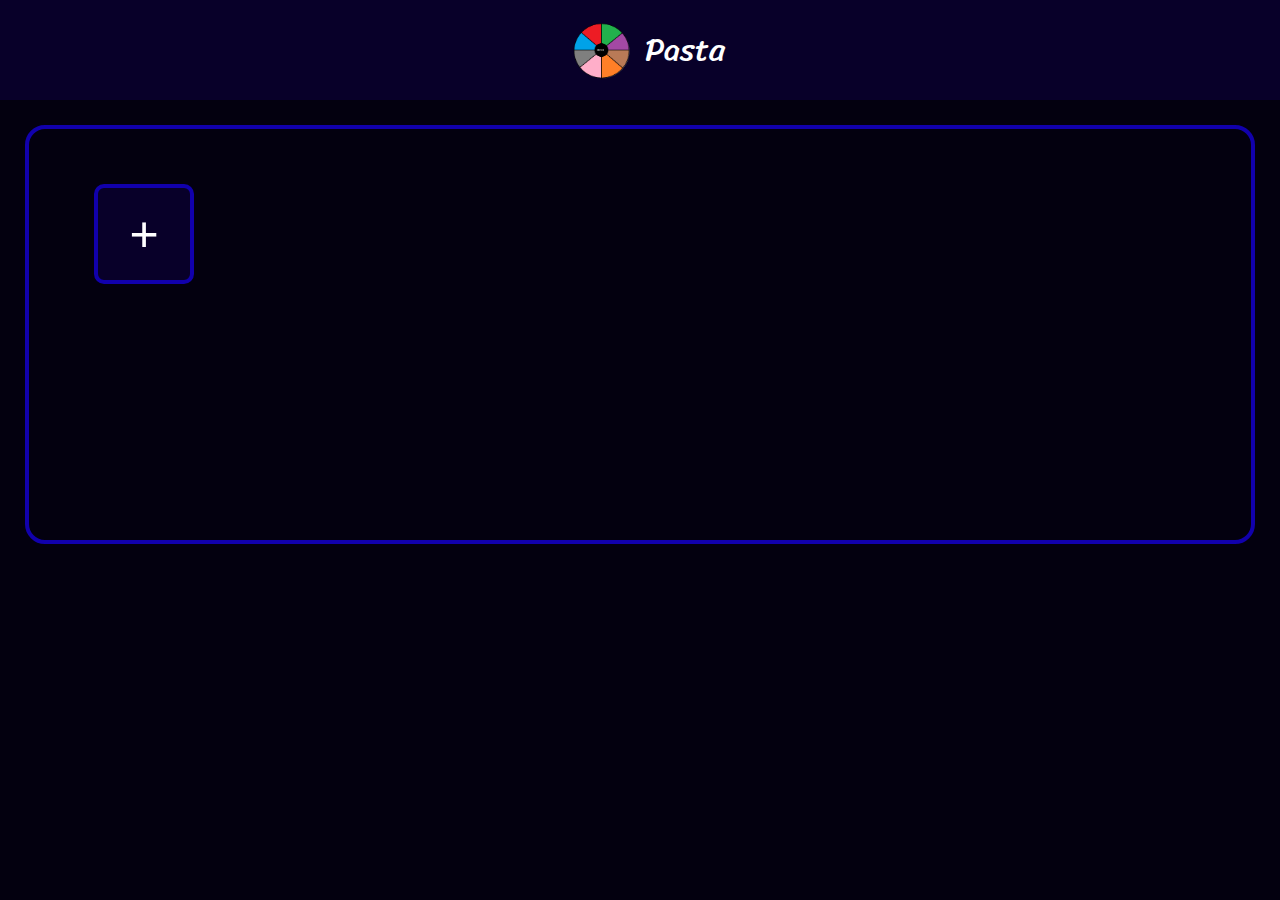
<file: index.html>
<!DOCTYPE html>
<html lang="pt-br">
<head>
    <meta charset="UTF-8">
    <meta name="viewport" content="width=device-width, initial-scale=1.0">
    <title>Pasta</title>
    <link rel="icon" href="img\roleta2.png" type="image/x-icon">
    <link rel="stylesheet" href="menu/menu.css">
    <style>
        @import url('https://fonts.googleapis.com/css2?family=Jersey+25&family=Playwrite+NL:wght@100..400&family=Sriracha&family=Ubuntu:ital,wght@0,300;0,400;0,500;0,700;1,300;1,400;1,500;1,700&display=swap');
    </style>
</head>
<body>

    <header>
        <div class="header">
            <img src="img\roleta2.png">
            <h1>Pasta</h1>
        </div>

        <div id="header_excluir">

            <div class="texto_header">
                <h1 id="contador_excluir">1</h1>
                <h1 id="texto_selecionado">Selecionado(s)</h1>
            </div>
            
            <div class="botao_header">
                <button class="fechar_excluir" id="fechar_excluir">Fechar</button>
                <button class="fechar_excluir" id="excluir_pastas">Excluir</button>
            </div>

        </div>
    </header>

    <section class="options" id="options">

        <div class="pastas" id="pastas">

            <!--<div class="pasta" id="pasta-1">
                <img src="img/roleta_marca.png">
                <h3>Nome da pasta</h3>
                <div class="checkmark" id="checkmark-1"></div>
                <span class="nome_completo" id="nome_completo">Nome</span>
            </div>-->

        </div>

        <div class="add" id="add">
            <button class="add_pasta" id="add_pasta">+</button>
        </div>

        <nav class="menu_options" id="menu_options">
            <ul>
                <li class="renomear" id="renomear">Renomear</li>
                <li class="botao_imagem" id="botao_imagem">Alterar imagem</li>
                <li id="excluir">Excluir</li>
                <li id="excluir_varios">Excluir vários</li>
            </ul>
        </nav>

        <div class="janela_renomear" id="janela_renomear">
            <h2>Nome da Pasta</h2>
            <div class="inserção">
                <input type="text" placeholder="Nome" autocomplete="off" class="inserir" id="inserir">
                <p>Nome inválido, tente novamente.</p>
            </div>
            
            <div class="botões" id="botões">
                <button class="pronto" id="pronto"><strong>Pronto</strong></button>
                <button class="fechar" id="fechar"><strong>Fechar</strong></button>
            </div>
        </div>

        <section class="janela_alterar" id="janela_alterar">

            <label class="alterar_img" id="alterar_img" for="enviar_img">
                <input type="file" class="enviar_img" id="enviar_img" accept="image/*">
                <span class="texto_alterar" id="texto_alterar">Escolha uma imagem</span>
            </label>

            <div class="botões">
                <button class="pronto" id="mudar_img">Pronto</button>
                <button class="fechar" id="fechar_img">Fechar</button>
            </div>
        </section>

        <div class="opacidade" id="opacidade"></div>

    </section>

    <script type="module" src="menu/menu.js" defer></script>
</body>
</html>
</file>
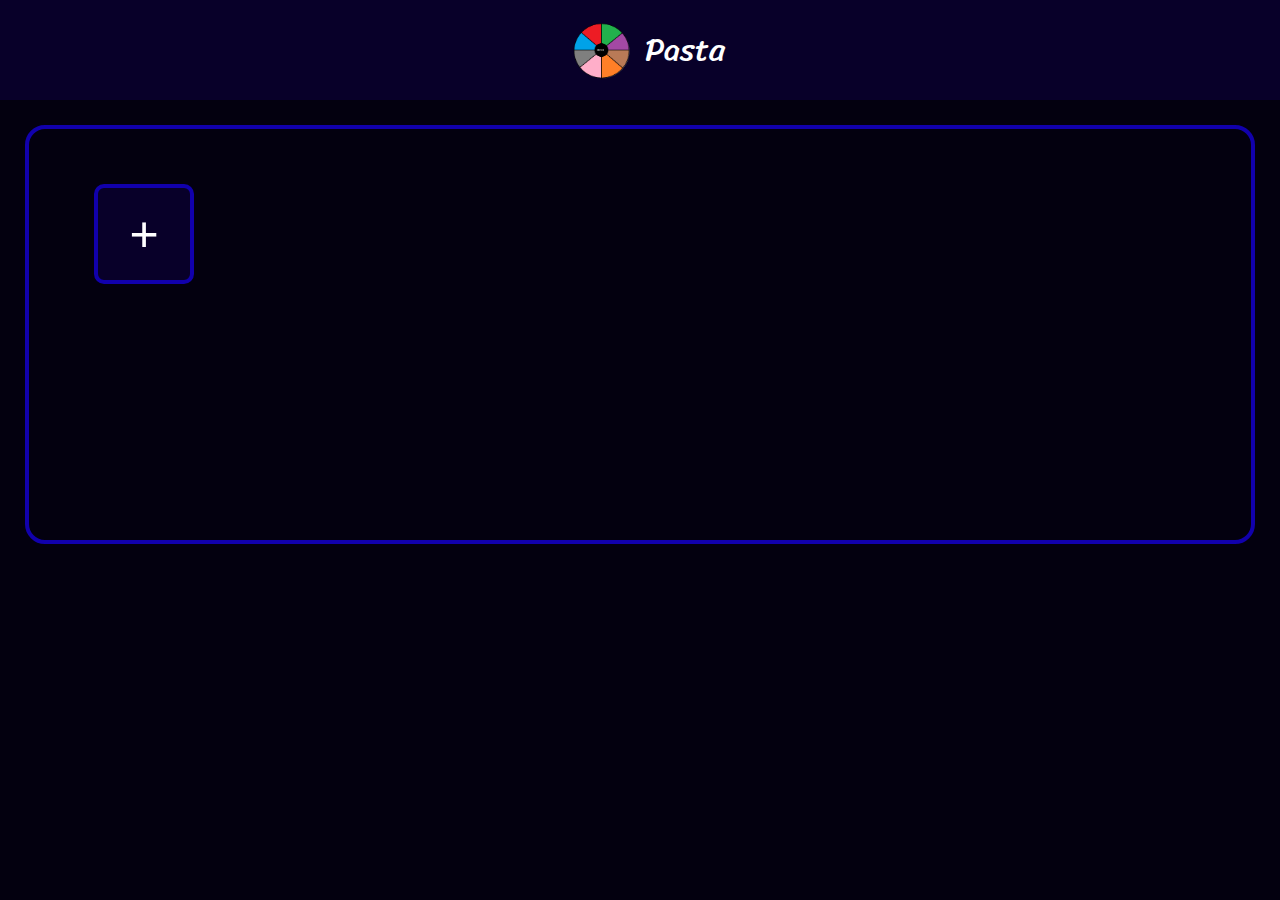
<file: main.html>
<!DOCTYPE html>
<html lang="pt-br">
<head>
    <meta charset="UTF-8">
    <meta name="viewport" content="width=device-width, initial-scale=1.0">
    <title>Pasta</title>
    <link rel="icon" href="../img/roleta2.png" type="image/x-icon">
    <link rel="stylesheet" href="menu/menu.css">
    <style>
        @import url('https://fonts.googleapis.com/css2?family=Jersey+25&family=Playwrite+NL:wght@100..400&family=Sriracha&family=Ubuntu:ital,wght@0,300;0,400;0,500;0,700;1,300;1,400;1,500;1,700&display=swap');
    </style>
</head>
<body>

    <header>
        <div class="header">
            <img src="../img/roleta2.png">
            <h1>Pasta</h1>
        </div>

        <div id="header_excluir">

            <div class="texto_header">
                <h1 id="contador_excluir">1</h1>
                <h1 id="texto_selecionado">Selecionado(s)</h1>
            </div>
            
            <div class="botao_header">
                <button class="fechar_excluir" id="fechar_excluir">Fechar</button>
                <button class="fechar_excluir" id="excluir_pastas">Excluir</button>
            </div>

        </div>
    </header>

    <section class="options" id="options">

        <div class="pastas" id="pastas">

            <!--<div class="pasta" id="pasta-1">
                <img src="img/roleta_marca.png">
                <h3>Nome da pasta</h3>
                <div class="checkmark" id="checkmark-1"></div>
                <span class="nome_completo" id="nome_completo">Nome</span>
            </div>-->

        </div>

        <div class="add" id="add">
            <button class="add_pasta" id="add_pasta">+</button>
        </div>

        <nav class="menu_options" id="menu_options">
            <ul>
                <li class="renomear" id="renomear">Renomear</li>
                <li class="botao_imagem" id="botao_imagem">Alterar imagem</li>
                <li id="excluir">Excluir</li>
                <li id="excluir_varios">Excluir vários</li>
            </ul>
        </nav>

        <div class="janela_renomear" id="janela_renomear">
            <h2>Nome da Pasta</h2>
            <div class="inserção">
                <input type="text" placeholder="Nome" autocomplete="off" class="inserir" id="inserir">
                <p>Nome inválido, tente novamente.</p>
            </div>
            
            <div class="botões" id="botões">
                <button class="pronto" id="pronto"><strong>Pronto</strong></button>
                <button class="fechar" id="fechar"><strong>Fechar</strong></button>
            </div>
        </div>

        <section class="janela_alterar" id="janela_alterar">

            <label class="alterar_img" id="alterar_img" for="enviar_img">
                <input type="file" class="enviar_img" id="enviar_img" accept="image/*">
                <span class="texto_alterar" id="texto_alterar">Escolha uma imagem</span>
            </label>

            <div class="botões">
                <button class="pronto" id="mudar_img">Pronto</button>
                <button class="fechar" id="fechar_img">Fechar</button>
            </div>
        </section>

        <div class="opacidade" id="opacidade"></div>

    </section>

    <script type="module" src="menu/menu.js" defer></script>
</body>
</html>
</file>
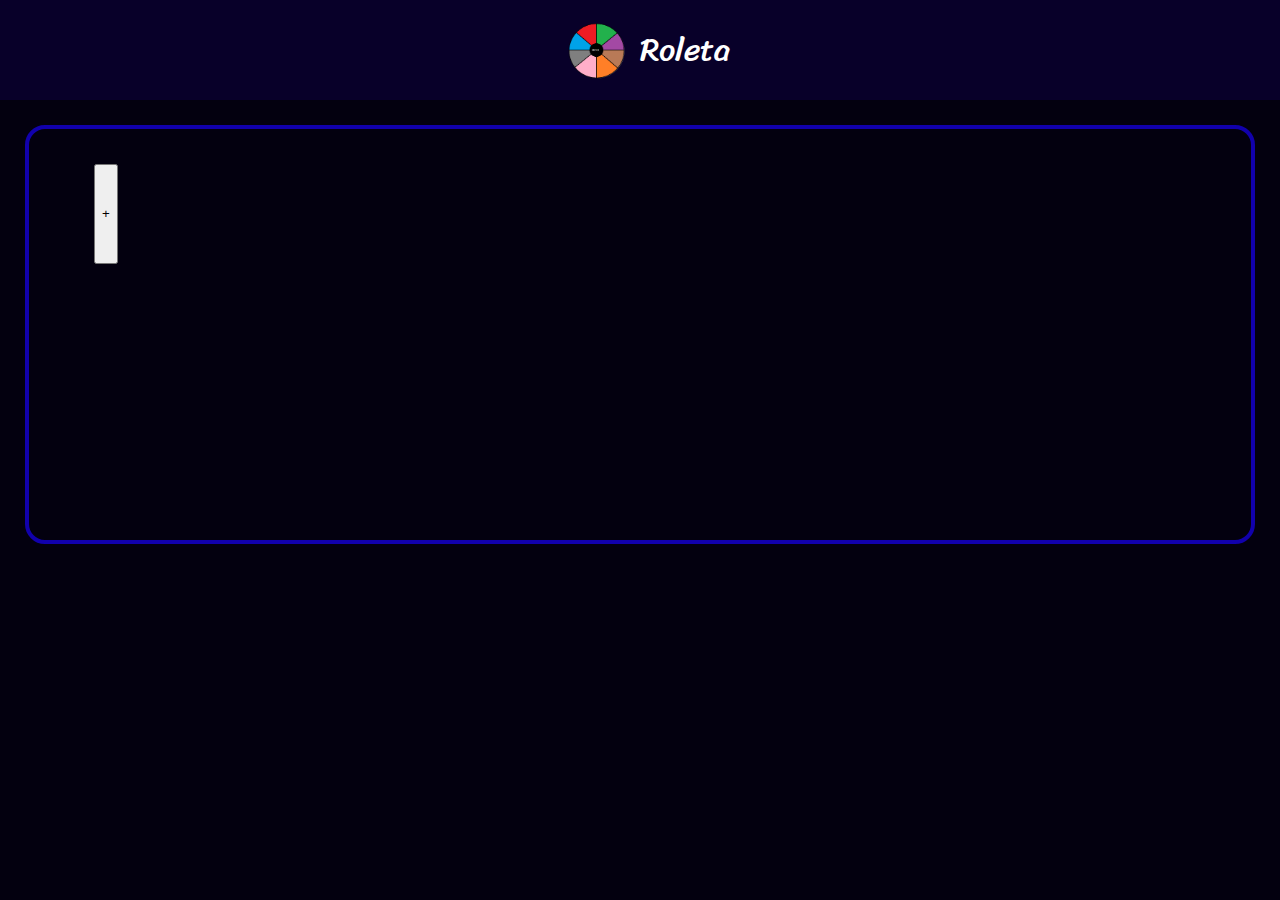
<file: menu.html>
<!DOCTYPE html>
<html lang="pt-br">
<head>
    <meta charset="UTF-8">
    <meta name="viewport" content="width=device-width, initial-scale=1.0">
    <title>Roleta</title>
    <link rel="icon" href="../img/roleta2.png" type="image/x-icon">
    <link rel="stylesheet" href="menu/menu.css">
    <style>
        @import url('https://fonts.googleapis.com/css2?family=Jersey+25&family=Playwrite+NL:wght@100..400&family=Sriracha&family=Ubuntu:ital,wght@0,300;0,400;0,500;0,700;1,300;1,400;1,500;1,700&display=swap');
    </style>
</head>
<body>

    <header>
        <div class="header">
            <img src="../img/roleta2.png">
            <h1>Roleta</h1>
        </div>

        <div id="header_excluir">

            <div class="texto_header">
                <h1 id="contador_excluir">1</h1>
                <h1 id="texto_selecionado">Selecionado(s)</h1>
            </div>
            
            <div class="botao_header">
                <button class="fechar_excluir" id="fechar_excluir">Fechar</button>
                <button class="fechar_excluir" id="excluir_pastas">Excluir</button>
            </div>

        </div>
    </header>

    <section class="options" id="options">

        <div class="roletas" id="roletas">

            <!--<div class="roleta" id="roleta-1">
                <img src="img/roleta_marca.png">
                <h3>Nome da roleta</h3>
                <div class="checkmark" id="checkmark-1"></div>
                <span class="nome_completo" id="nome_completo">Nome</span>
            </div>-->

        </div>

        <div class="add" id="add">
            <button class="add_roleta" id="add_roleta">+</button>
        </div>

        <nav class="menu_options" id="menu_options">
            <ul>
                <li class="renomear" id="renomear">Renomear</li>
                <li class="botao_imagem" id="botao_imagem">Alterar imagem</li>
                <li id="excluir">Excluir</li>
                <li id="excluir_varios">Excluir vários</li>
            </ul>
        </nav>

        <div class="janela_renomear" id="janela_renomear">
            <h2>Nome da Roleta</h2>
            <div class="inserção">
                <input type="text" placeholder="Nome" autocomplete="off" class="inserir" id="inserir">
                <p>Nome inválido, tente novamente.</p>
            </div>
            
            <div class="botões" id="botões">
                <button class="pronto" id="pronto"><strong>Pronto</strong></button>
                <button class="fechar" id="fechar"><strong>Fechar</strong></button>
            </div>
        </div>

        <section class="janela_alterar" id="janela_alterar">

            <label class="alterar_img" id="alterar_img" for="enviar_img">
                <input type="file" class="enviar_img" id="enviar_img" accept="image/*">
                <span class="texto_alterar" id="texto_alterar">Escolha uma imagem</span>
            </label>

            <div class="botões">
                <button class="pronto" id="mudar_img">Pronto</button>
                <button class="fechar" id="fechar_img">Fechar</button>
            </div>
        </section>

        <div class="opacidade" id="opacidade"></div>

    </section>

    <script type="module" src="menu/menu.js" defer></script>
</body>
</html>
</file>
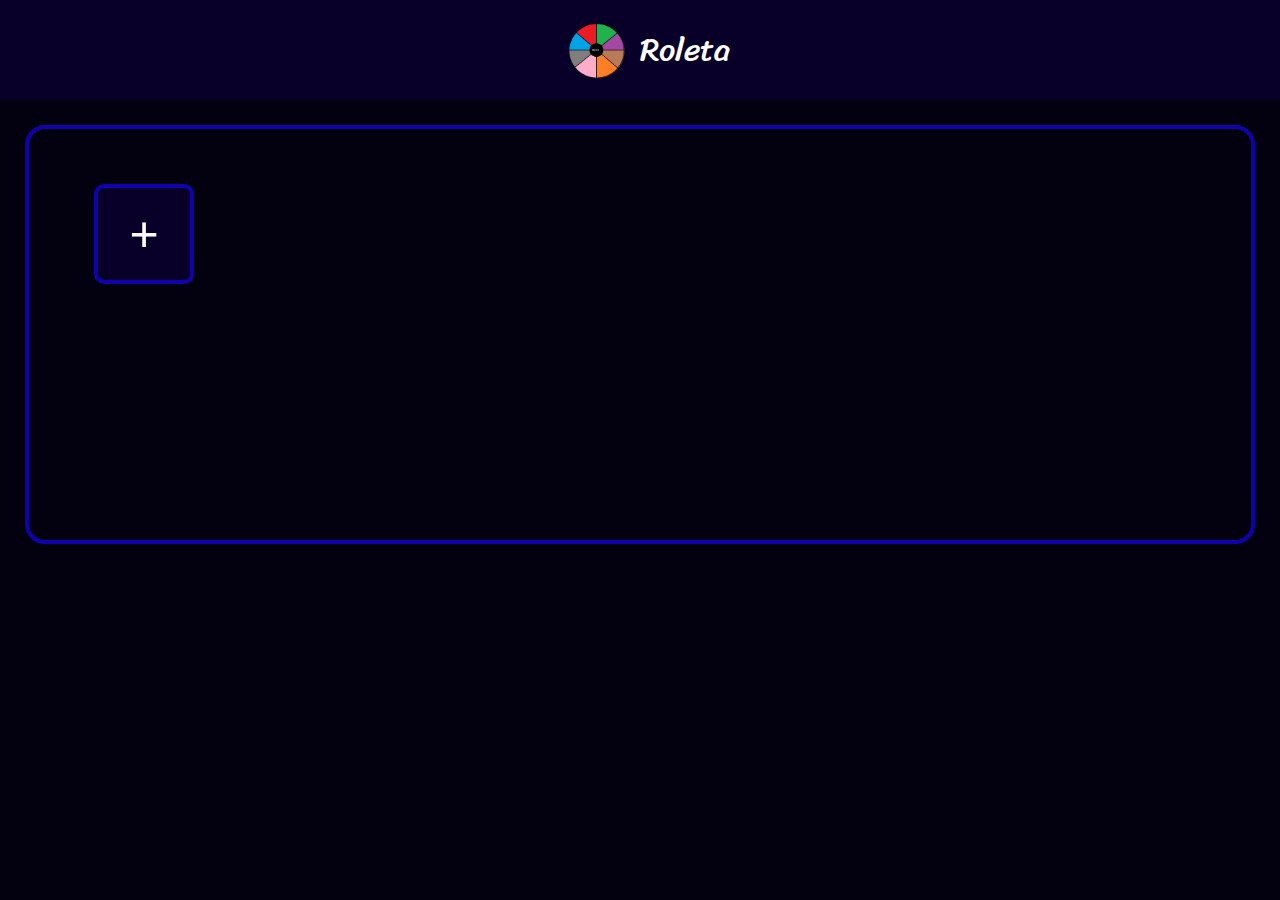
<file: dentro da pasta/roletas.html>
<!DOCTYPE html>
<html lang="pt-br">
<head>
    <meta charset="UTF-8">
    <meta name="viewport" content="width=device-width, initial-scale=1.0">
    <title>Roleta tal</title>
    <link rel="stylesheet" href="roletas.css">
    <link rel="icon" href="../img/roleta2.png" type="image/x-icon">
    <style>
        @import url('https://fonts.googleapis.com/css2?family=Jersey+25&family=Playwrite+NL:wght@100..400&family=Sriracha&family=Ubuntu:ital,wght@0,300;0,400;0,500;0,700;1,300;1,400;1,500;1,700&display=swap');
    </style>
</head>
<body>
    <header>
        <div class="header">
            <img src="../img/roleta2.png">
            <h1>Roleta</h1>
        </div>

        <div id="header_excluir">

            <div class="texto_header">
                <h1 id="contador_excluir">1</h1>
                <h1 id="texto_selecionado">Selecionado(s)</h1>
            </div>
            
            <div class="botao_header">
                <button class="fechar_excluir" id="fechar_excluir">Fechar</button>
                <button class="fechar_excluir" id="excluir_roletas">Excluir</button>
            </div>

        </div>
    </header>
    
    <section class="options" id="options">

        <div class="roletas" id="roletas">
            
            <!--<div class="roleta" id="roleta-0">
                
                <img src="img/roleta2.png" class="foto_roleta">
                <h3>Nome da roleta</h3>
                <div class="menu_arquivo" id="menu_arquivo">
                    <div class="container_editar container" id="container_editar">
                        <img class="editar_roleta" src="img/Pen.png">
                    </div>
                    <div class="container_excluir container" id="container_excluir">
                        <img class="excluir_roleta" src="img/Trash.png">
                    </div>
                </div>
                <div class="checkmark" id="checkmark-1"></div>
                <span class="nome_completo" id="nome_completo">Nome</span>

            </div>-->

        </div>

        <nav class="menu_options" id="menu_options">
            <ul>
                <li class="selecionar_todos" id="selecionar_todos">Selecionar todos</li>
                <li id="excluir_varios">Excluir vários</li>
            </ul>
        </nav>

        <div class="add" id="add">
            <button class="add_roleta" id="add_roleta">+</button>
        </div>

        <div class="janela_renomear" id="janela_renomear">
            <h2>Nome da Roleta</h2>
            <div class="inserção">
                <input type="text" placeholder="Nome" autocomplete="off" class="inserir" id="inserir">
                <p>Nome inválido, tente novamente.</p>
            </div>
            
            <div class="botões" id="botões">
                <button class="pronto" id="pronto"><strong>Pronto</strong></button>
                <button class="fechar" id="fechar"><strong>Fechar</strong></button>
            </div>
        </div>

        <div class="opacidade" id="opacidade"></div>

    </section>
    <script type="module" src="roletas.js"></script>
</body>
</html>
</file>
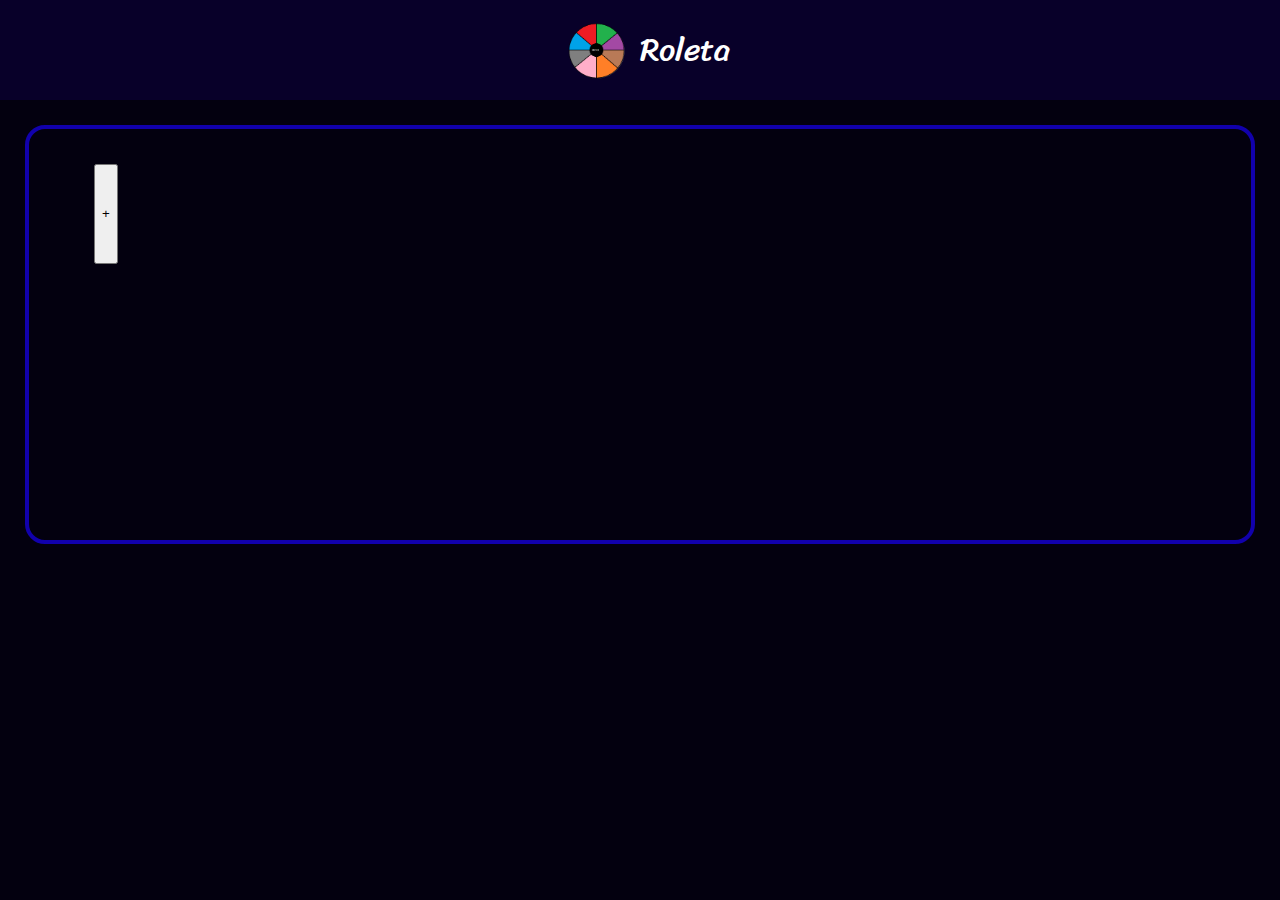
<file: menu/menu.html>
<!DOCTYPE html>
<html lang="pt-br">
<head>
    <meta charset="UTF-8">
    <meta name="viewport" content="width=device-width, initial-scale=1.0">
    <title>Roleta</title>
    <link rel="icon" href="img/roleta2.png" type="image/x-icon">
    <link rel="stylesheet" href="menu.css">
    <style>
        @import url('https://fonts.googleapis.com/css2?family=Jersey+25&family=Playwrite+NL:wght@100..400&family=Sriracha&family=Ubuntu:ital,wght@0,300;0,400;0,500;0,700;1,300;1,400;1,500;1,700&display=swap');
    </style>
</head>
<body>

    <header>
        <div class="header">
            <img src="img/roleta2.png">
            <h1>Roleta</h1>
        </div>

        <div id="header_excluir">

            <div class="texto_header">
                <h1 id="contador_excluir">1</h1>
                <h1 id="texto_selecionado">Selecionado(s)</h1>
            </div>
            
            <div class="botao_header">
                <button class="fechar_excluir" id="fechar_excluir">Fechar</button>
                <button class="fechar_excluir" id="excluir_pastas">Excluir</button>
            </div>

        </div>
    </header>

    <section class="options" id="options">

        <div class="roletas" id="roletas">

            <!--<div class="roleta" id="roleta-1">
                <img src="img/roleta_marca.png">
                <h3>Nome da roleta</h3>
                <div class="checkmark" id="checkmark-1"></div>
                <span class="nome_completo" id="nome_completo">Nome</span>
            </div>-->

        </div>

        <div class="add" id="add">
            <button class="add_roleta" id="add_roleta">+</button>
        </div>

        <nav class="menu_options" id="menu_options">
            <ul>
                <li class="botao_imagem" id="botao_imagem">Alterar imagem</li>
                <li class="renomear" id="renomear">Renomear</li>
                <li id="excluir">Excluir</li>
                <li id="excluir_varios">Excluir vários</li>
            </ul>
        </nav>

        <div class="janela_renomear" id="janela_renomear">
            <h2>Nome da Roleta</h2>
            <div class="inserção">
                <input type="text" placeholder="Nome" autocomplete="off" class="inserir" id="inserir">
                <p>Nome inválido, tente novamente.</p>
            </div>
            
            <div class="botões" id="botões">
                <button class="pronto" id="pronto"><strong>Pronto</strong></button>
                <button class="fechar" id="fechar"><strong>Fechar</strong></button>
            </div>
        </div>

        <section class="janela_alterar" id="janela_alterar">

            <label class="alterar_img" id="alterar_img" for="enviar_img">
                <input type="file" class="enviar_img" id="enviar_img" accept="image/*">
                <span class="texto_alterar" id="texto_alterar">Escolha uma imagem</span>
            </label>

            <div class="botões">
                <button class="pronto" id="mudar_img">Pronto</button>
                <button class="fechar" id="fechar_img">Fechar</button>
            </div>
        </section>

        <div class="opacidade" id="opacidade"></div>

    </section>

    <script type="module" src="menu.js" defer></script>
</body>
</html>
</file>
<file: menu/menu.css>
body{
    margin: 0;
    padding: 0;
    overflow-x: hidden;
    background-color: #03000f;
    color: white;
    font-family: Arial, sans-serif;
    display:  flex;
    flex-direction: column;
    justify-content: center;
    align-content: center;
}

/*Cabeçalho*/
.header{
    display: flex;
    flex-direction: row;
    justify-content: center;
    align-items: center;
    width:100dvw;
    background-color: #080029;
}

.header h1{
    font-family: "Sriracha", serif;
    font-weight: 400;
    font-style: normal;
    font-size: 2em;
    margin-top: 1;
    margin-bottom: 1;
}

.header img{
    width: 7%;
}

/*Excluir vários*/
#header_excluir{
    display: flex;
    flex-direction: row;
    justify-content: center;
    align-items: center;
    width: 100dvw;
    height: 0px;
    position: absolute;
    top: 0;
    right: 0;
    opacity: 0;
    font-size: 10px;
    background-color: #000;
    transition: height 0.1s;
    cursor: default;
}

.texto_header{
    display: flex;
    gap: 30px;
    position: absolute;
    left: 50%;
    transform: translateX(-50%);
}

.botao_header{
    margin-left: auto;
    margin-right: 35px;
}

.fechar_excluir{
    background-color: #000;
    color: #fefefe;
    font-size: 18px;
    border: solid 2px #fefefe;
    border-radius: 5px;
    padding: 10px;
    margin-left: 30px;
}

.fechar_excluir:hover{
    transform: scale(1.02);
    cursor: pointer;
}

/*Menu*/
/*Pasta*/
.options{
    display: inline-block;
    flex-direction: row;
    gap: 30px;
    margin: 25px;
    padding: 20px;
    padding-left: 55px;
    border: solid 4px;
    border-radius: 20px;
    border-color: #1100ac;
    max-width: 90%;
    min-height: 29dvw;
}

.pastas{
    display: flex;
    flex-wrap: wrap;
    gap: 40px;
    padding: 10px;
}

.pasta{
    padding: 0;
    display: inline-flex;
    flex-direction: column;
    justify-items: center;
    align-items: center;
    border: solid 4px;
    border-radius: 20px;
    border-color: #1100ac;
    background-color: #080029;
    width: 180px;
    height: 150px;
    opacity: 1;
    transition: transform 0.3s, opacity 0.3s;
}

.pasta img{
    width: 105px;
    height: 105px;
    z-index: 1;
    margin: 7px;
    border-radius: 20px;
}

.pasta h3{
    margin: 0;
    z-index: 2;
}

.pasta:hover{
    transform: scale(1.05);
    cursor: pointer;
}

.checkmark{
    position: absolute;
    width: 180px;
    height: 150px;
    background-image: url(../img/checkmark-white.png);
    background-size: 100px;
    background-position: center;
    background-repeat: no-repeat;
    z-index: 3;
    opacity: 0;
    pointer-events: none;
    transition: opacity 0.3s;
}

.nome_completo{
    display: none;
}

/*Botão de adicionar pastas*/
.add{
    display: flex;
    flex-direction: row;
    justify-items: center;
    position: relative;
    top: 5px;
    margin-left: 10px;
    margin-top: 10px;
    width: 100px;
    height: 100px;
}

.add_pasta{
    border: solid 4px;
    border-color: #1100ac;
    border-radius: 10px;
    width: 100px;
    height: 100px;
    font-size: 50px;
    color: white;
    background-color: #080029;
    transition: background-color 0.3s, transform 0.3s;
}

.add_pasta:hover{
    background-color: #0f004d;
    transform: scale(1.05);
    cursor: pointer;
}

.add_pasta:active{
    transform: scale(0.95);
}

/*Context-menu*/
.menu_options{
    position: absolute;
    top: 50%;
    background-color: #0f004d;
    z-index: 1000;
    padding: 10px;
    opacity: 0;
    transform: scale(0.9);
    pointer-events: none;
    transition: opacity 0.2s ease, transform 0.2s ease;
}

.menu_options.show{
    opacity: 1;
    transform: scale(1);
    pointer-events: auto;
}

.menu_options ul {
    list-style: none;
    padding: 0;
    margin: 0;
}

.menu_options li {
    padding: 8px 12px;
    margin-bottom: 8px;
    cursor: pointer;
}

.menu_options li:hover{
    background-color: #2400b3;
}

.menu_options .botao_imagem{
    border-bottom: solid;
    border-color: #2d2550;
}

/*Janela de renomear pasta*/
.janela_renomear{
    display: none;
    flex-direction: column;
    align-items: center;
    justify-content: center;
    position: fixed;
    top: 50%;
    left: 50%;
    transform: translate(-50%, -50%);
    padding: 20px;
    padding-top: 0px;
    background-color: #080029;
    border: solid 4px #1100ac;
    z-index: 2;
}

.janela_renomear input{
    outline: none;
    caret-color: white;
    font-size: medium;
    color: #fefefe;
    margin-bottom: 40px;
    border: none;
    border-bottom: solid 4px #1100ac;
    background-color: transparent;
    transition: background-color 0.3s;
}

.janela_renomear input:hover{
    background-color: #1100ac;    
}

.janela_renomear p{
    display: none;
    margin-bottom: 40px;
    color: red;
}

.janela_renomear h2{
    margin-bottom: 50px;
}

.janela_renomear .botões, .janela_alterar .botões{
    display: flex;
    gap: 80px;
}

.janela_renomear button, .janela_alterar button{
    padding: 10px;
    border: solid 4px;
    border-radius: 10px;
    font-size: 18px;
    color: white;
    background-color: #080029;
    cursor: pointer;
    transition: background-color 0.3s, border-color 0.3s;
}

.janela_alterar .pronto, .janela_renomear .pronto{
    background-color: rgb(25, 139, 25);
    border-color: rgb(25, 139, 25);
}

.janela_alterar .pronto:hover, .janela_renomear .pronto:hover{
    background-color: rgb(33, 186, 33);
    border-color: rgb(33, 186, 33);
}
.janela_alterar .fechar, .janela_renomear .fechar{
    background-color: rgb(180, 0, 0);
    border-color: rgb(180, 0, 0);
}

.janela_alterar .fechar:hover, .janela_renomear .fechar:hover{
    background-color: rgb(230, 0, 0);
    border-color: rgb(230, 0, 0);
}

/*Opacidade de fundo para quando aparecer a tela de renomear aparecer*/
.opacidade{
    display: none;
    position: fixed;
    top: 0;
    left: 0;
    width: 100%;
    height: 100%;
    background-color: rgba(0, 0, 0, 0.5);
    z-index: 1;
}

/*Janela de alterar imagem*/
.enviar_img{
    display: none;
}

.janela_alterar{
    display: none;
    flex-direction: column;
    justify-content: center;
    align-items: center;
    width: 400px;
    height: 300px;
    padding-top: 20px;
    position: fixed;
    top: 50%;
    left: 50%;
    transform: translate(-50%, -50%);
    z-index: 2;
    border: solid 4px #1100ac;
    background-color: #080029;
}

.alterar_img{
    display: flex;
    justify-content: center;
    align-items: center;
    width: 300px;
    aspect-ratio: 16/9;
    color: #000;
    background-color: #c5c5c5;
    background-image: none;
    background-size: cover;
    background-position: center;
    background-repeat: no-repeat;
    z-index: 2;
    border: dashed 4px #1100ac;
    transition: background-color 0.3s;
}

.alterar_img:hover{
    background-color: #969696;
    cursor: pointer;
}

.janela_alterar .botões{
    margin-top: 20px;
    margin-bottom: 0px;
}
</file>
<file: dentro da pasta/roletas.css>
body{
    margin: 0;
    padding: 0;
    overflow-x: hidden;
    background-color: #03000f;
    color: white;
    font-family: Arial, sans-serif;
    display:  flex;
    flex-direction: column;
    justify-content: center;
    align-content: center;
}

/*Cabeçalho*/
.header{
    display: flex;
    flex-direction: row;
    justify-content: center;
    align-items: center;
    width:100dvw;
    background-color: #080029;
}

.header h1{
    font-family: "Sriracha", serif;
    font-weight: 400;
    font-style: normal;
    font-size: 2em;
    margin-top: 1;
    margin-bottom: 1;
}

.header img{
    width: 7%;
}

/*Excluir vários*/
#header_excluir{
    display: flex;
    flex-direction: row;
    justify-content: center;
    align-items: center;
    width: 100dvw;
    height: 0px;
    position: absolute;
    top: 0;
    right: 0;
    opacity: 0;
    font-size: 10px;
    background-color: #000;
    transition: height 0.1s;
    cursor: default;
}

.texto_header{
    display: flex;
    gap: 30px;
    position: absolute;
    left: 50%;
    transform: translateX(-50%);
}

.botao_header{
    margin-left: auto;
    margin-right: 35px;
}

.fechar_excluir{
    background-color: #000;
    color: #fefefe;
    font-size: 18px;
    border: solid 2px #fefefe;
    border-radius: 5px;
    padding: 10px;
    margin-left: 30px;
}

.fechar_excluir:hover{
    transform: scale(1.02);
    cursor: pointer;
}

/*Seção das roletas*/
.options{
    display: inline-block;
    flex-direction: row;
    gap: 30px;
    margin: 25px;
    padding: 20px;
    padding-left: 55px;
    border: solid 4px;
    border-radius: 20px;
    border-color: #1100ac;
    max-width: 90%;
    min-height: 29dvw;
    z-index: 0;
}

.roletas{
    display: flex;
    flex-wrap: wrap;
    gap: 40px;
    padding: 10px;
}

.roleta{
    display: flex;
    border: solid 4px #1100ac;
    border-radius: 20px;
    width: 370px;
    height: 170px;
    padding: 0px;
    justify-content: space-evenly;
}

.roleta:hover{
    transform: scale(1.01);
    cursor: pointer;
}

.foto{
    width: 150px;
    height: 130px;
    padding: 0px;
    margin: 0px;
    margin-top: 15px;
}

.nome_completo{
    display: none;
}

.menu_roleta{
    display: flex;
    flex-direction: column;
    gap: 60px;
    width: 30px;
    height: 130px;
    align-self: center;
}

.container_editar, .container_excluir{
    display: flex;
    justify-content: center;
    align-items: center;
    border-radius: 20px;
    width: 40px;
    height: 40px;
}

.container_excluir{ background-color: red;}
.container_editar{background-color: blue;}

.editar_roleta, .excluir_roleta{
    width: 70%;
    height: 70%;
}

.container_editar:hover, .container_excluir:hover{
    transform: scale(1.05);
    cursor: pointer;
}

.roleta h3{
    display: flex;
    justify-content: center;
    align-items: center;
    text-wrap: wrap;
    width: 130px;
}

.checkmark{
    position: absolute;
    width: 180px;
    height: 150px;
    background-image: url(../img/checkmark-white.png);
    background-size: 100px;
    background-position: center;
    background-repeat: no-repeat;
    z-index: 3;
    opacity: 0;
    pointer-events: none;
    transition: opacity 0.3s;
}
/*Botão de adicionar pastas*/
.add{
    display: flex;
    flex-direction: row;
    justify-items: center;
    position: relative;
    top: 5px;
    margin-left: 10px;
    margin-top: 10px;
    width: 100px;
    height: 100px;
}

.add_roleta{
    border: solid 4px;
    border-color: #1100ac;
    border-radius: 10px;
    width: 100px;
    height: 100px;
    font-size: 50px;
    color: white;
    background-color: #080029;
    transition: background-color 0.3s, transform 0.3s;
}

.add_roleta:hover{
    background-color: #0f004d;
    transform: scale(1.05);
    cursor: pointer;
}

.add_roleta:active{
    transform: scale(0.95);
}

/*Context-menu*/
.menu_options{
    position: absolute;
    top: 50%;
    background-color: #0f004d;
    z-index: 1000;
    padding: 10px;
    opacity: 0;
    transform: scale(0.9);
    pointer-events: none;
    transition: opacity 0.2s ease, transform 0.2s ease;
}

.menu_options.show{
    opacity: 1;
    transform: scale(1);
    pointer-events: auto;
}

.menu_options ul {
    list-style: none;
    padding: 0;
    margin: 0;
}

.menu_options li {
    padding: 8px 12px;
    margin-bottom: 8px;
    cursor: pointer;
}

.menu_options li:hover{
    background-color: #2400b3;
}

.menu_options .selecionar_todos{
    border-bottom: solid;
    border-color: #2d2550;
}

/*Janela de renomear roleta*/
.janela_renomear{
    display: none;
    flex-direction: column;
    align-items: center;
    justify-content: center;
    position: fixed;
    top: 50%;
    left: 50%;
    transform: translate(-50%, -50%);
    padding: 20px;
    padding-top: 0px;
    background-color: #080029;
    border: solid 4px #1100ac;
    z-index: 2;
}

.janela_renomear input{
    outline: none;
    caret-color: white;
    font-size: medium;
    color: #fefefe;
    margin-bottom: 40px;
    border: none;
    border-bottom: solid 4px #1100ac;
    background-color: transparent;
    transition: background-color 0.3s;
}

.janela_renomear input:hover{
    background-color: #1100ac;    
}

.janela_renomear p{
    display: none;
    margin-bottom: 40px;
    color: red;
}

.janela_renomear h2{
    margin-bottom: 50px;
}

.janela_renomear .botões, .janela_alterar .botões{
    display: flex;
    gap: 80px;
}

.janela_renomear button, .janela_alterar button{
    padding: 10px;
    border: solid 4px;
    border-radius: 10px;
    font-size: 18px;
    color: white;
    background-color: #080029;
    cursor: pointer;
    transition: background-color 0.3s, border-color 0.3s;
}

.janela_alterar .pronto, .janela_renomear .pronto{
    background-color: rgb(25, 139, 25);
    border-color: rgb(25, 139, 25);
}

.janela_alterar .pronto:hover, .janela_renomear .pronto:hover{
    background-color: rgb(33, 186, 33);
    border-color: rgb(33, 186, 33);
}
.janela_alterar .fechar, .janela_renomear .fechar{
    background-color: rgb(180, 0, 0);
    border-color: rgb(180, 0, 0);
}

.janela_alterar .fechar:hover, .janela_renomear .fechar:hover{
    background-color: rgb(230, 0, 0);
    border-color: rgb(230, 0, 0);
}

/*Opacidade de fundo para quando aparecer a tela de renomear aparecer*/
.opacidade{
    display: none;
    position: fixed;
    top: 0;
    left: 0;
    width: 100%;
    height: 100%;
    background-color: rgba(0, 0, 0, 0.5);
    z-index: 1;
}
</file>
